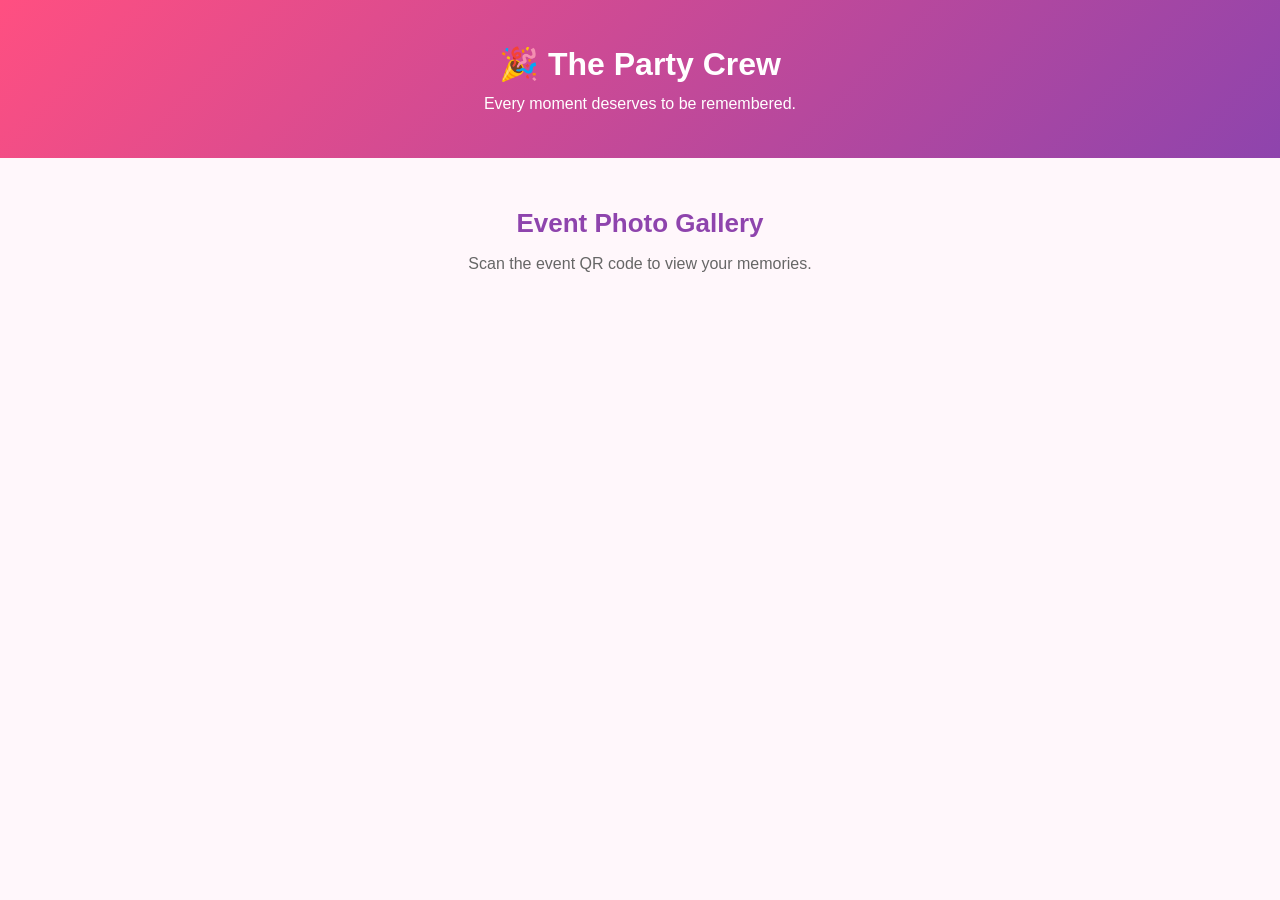
<file: index.html>
<!DOCTYPE html>
<html lang="en">
<head>
  <meta charset="UTF-8">
  <meta name="viewport" content="width=device-width, initial-scale=1.0">
  <title>The Party Crew</title>
  <link rel="stylesheet" href="style.css">
</head>
<body>

  <header>
    <h1>🎉 The Party Crew</h1>
    <p>Every moment deserves to be remembered.</p>
  </header>

  <main>
    <h2>Event Photo Gallery</h2>
    <p>Scan the event QR code to view your memories.</p>
    <div id="gallery"></div>
  </main>

  <script src="app.js"></script>
</body>
</html>
</file>
<file: style.css>
* {
  margin: 0;
  padding: 0;
  box-sizing: border-box;
}

body {
  font-family: Arial, sans-serif;
  background: #fff7fb;
  color: #333;
}

header {
  background: linear-gradient(135deg, #ff4f81, #8e44ad);
  color: white;
  text-align: center;
  padding: 45px 15px;
}

header h1 {
  font-size: 32px;
  margin-bottom: 12px;
}

header p {
  font-size: 16px;
}

main {
  max-width: 1000px;
  margin: 30px auto;
  padding: 20px;
  text-align: center;
}

main h2 {
  color: #8e44ad;
  font-size: 26px;
  margin-bottom: 12px;
}

main p {
  color: #666;
  margin-bottom: 25px;
  line-height: 1.6;
}

#gallery {
  display: grid;
  grid-template-columns: repeat(auto-fit, minmax(150px, 1fr));
  gap: 15px;
}

#gallery img {
  width: 100%;
  border-radius: 12px;
  object-fit: cover;
}
</file>
